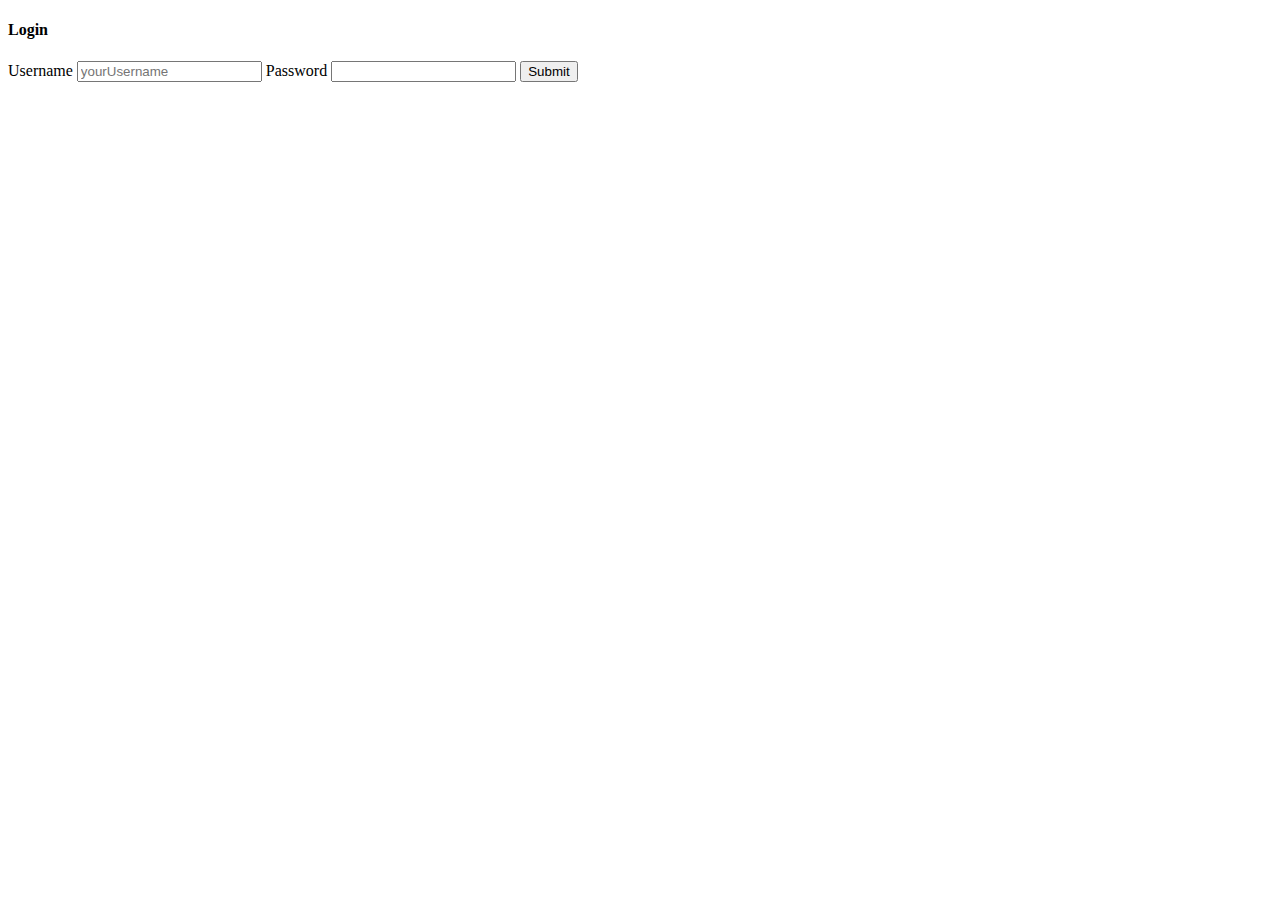
<file: src/main/resources/templates/login.html>
<!DOCTYPE html>
<html lang="en" xmlns:v-on="http://www.w3.org/1999/xhtml">
<head th:replace="fragments/header :: header('Login')" />
<body>
<div id="root">
<div th:replace="fragments/nav :: nav"></div>
    <div class="container">
        <div class="row">
            <div class="twelve columns">
                <h4 id="loginHeader">Login</h4>
                <div class="six columns align-center">
                    <label for="username">Username</label>
                    <input v-model="username" class="u-full-width" type="text" placeholder="yourUsername" id="username"/>
                    <label for="password">Password</label>
                    <input v-model="password" class="u-full-width" type="password" id="password"/>
                    <input class="u-full-width button-primary" type="submit" v-on:click="login" value="Submit" />
                </div>
            </div>
        </div>
    </div>
</div>
</body>
<div th:replace="fragments/footer :: foot"></div>
<script>
    var app = new Vue({
        el: '#root',
        mounted() {
            Event.$on('logged-in',function(){
                window.location.replace("/");
            })
        },
        data:{
            username: '',
            password: '',
        },
        methods: {
            login(){
                var params = new URLSearchParams();
                params.append('grant_type', 'password');
                params.append('username', this.username);
                params.append('password',this.password);
                axios({
                    method:'post',
                    url:'oauth/token',
                    auth:{username:'my-trusted-client',password:'secret'},
                    headers: {"Content-type": "application/x-www-form-urlencoded; charset=utf-8"},
                    data:params
                }).then(function(response){
                    set_cookie("access_token",response.data.access_token);
                    document.location.replace("/");
                });
            }
        }
    });
</script>
</html>
</file>
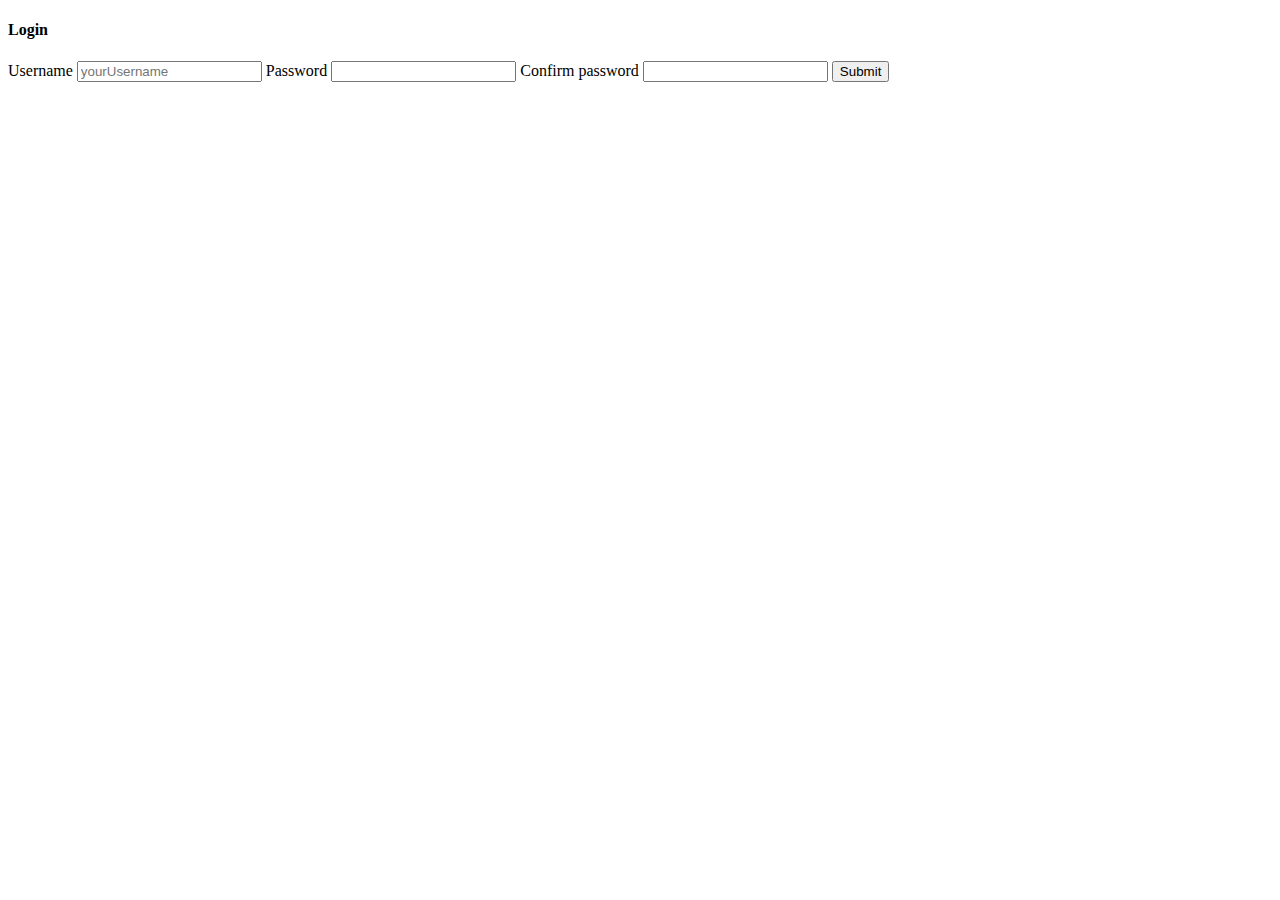
<file: src/main/resources/templates/register.html>
<!DOCTYPE html>
<html lang="en" xmlns:v-on="http://www.w3.org/1999/xhtml">
<head th:replace="fragments/header :: header('Register')" />
<body>
<div id="root">
    <div th:replace="fragments/nav :: nav"></div>
    <div class="container">
        <div class="row">
            <div class="twelve columns">
                <h4 id="loginHeader">Login</h4>
                <div class="six columns align-center">
                    <label for="username">Username</label>
                    <input v-model="username" class="u-full-width" type="text" placeholder="yourUsername" id="username"/>
                    <label for="password">Password</label>
                    <input v-model="password" class="u-full-width" type="password" id="password"/>
                    <label for="passwordConfirm">Confirm password</label>
                    <input v-model="passwordConfirm" class="u-full-width" type="password" id="passwordConfirm"/>
                    <input class="u-full-width button-primary" type="submit" v-on:click="register" value="Submit" />
                </div>
            </div>
        </div>
    </div>
</div>
</body>
<div th:replace="fragments/footer :: foot"></div>
<script>
    var app = new Vue({
        el: '#root',
        mounted() {
            Event.$on('logged-in',function(){
                window.location.replace("/");
            })
        },
        data:{
            username: '',
            password: '',
            passwordConfirm: ''
        },
        methods: {
            register(){
                if(this.password !== this.passwordConfirm){
                    alert("Passwords do not match");
                    return;
                }
                axios({
                    method:'post',
                    url:'register',
                    data:{username:this.username,password:this.password,passwordConfirmation:this.passwordConfirm}
                }).then(function(response){
                    document.location.replace("/");
                });
            }
        }
    });
</script>
</html>
</file>
